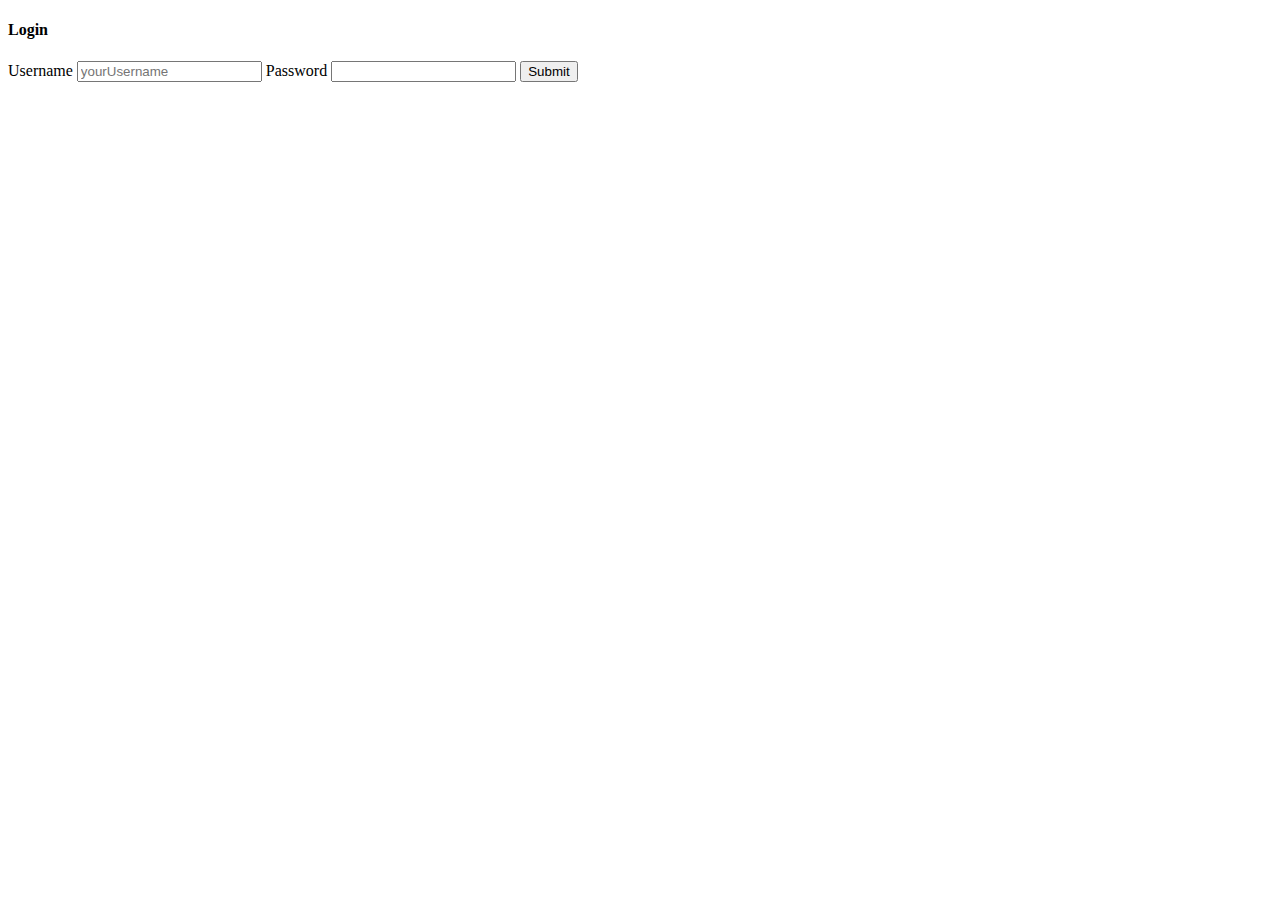
<file: src/main/resources/templates/login.html>
<!DOCTYPE html>
<html lang="en" xmlns:v-on="http://www.w3.org/1999/xhtml">
<head th:replace="fragments/header :: header('Login')" />
<body>
<div id="root">
<div th:replace="fragments/nav :: nav"></div>
    <div class="container">
        <div class="row">
            <div class="twelve columns">
                <h4 id="loginHeader">Login</h4>
                <div class="six columns align-center">
                    <label for="username">Username</label>
                    <input v-model="username" class="u-full-width" type="text" placeholder="yourUsername" id="username"/>
                    <label for="password">Password</label>
                    <input v-model="password" class="u-full-width" type="password" id="password"/>
                    <input class="u-full-width button-primary" type="submit" v-on:click="login" value="Submit" />
                </div>
            </div>
        </div>
    </div>
</div>
</body>
<div th:replace="fragments/footer :: foot"></div>
<script>
    var app = new Vue({
        el: '#root',
        mounted() {
            Event.$on('logged-in',function(){
                window.location.replace("/");
            })
        },
        data:{
            username: '',
            password: '',
        },
        methods: {
            login(){
                var params = new URLSearchParams();
                params.append('grant_type', 'password');
                params.append('username', this.username);
                params.append('password',this.password);
                axios({
                    method:'post',
                    url:'oauth/token',
                    auth:{username:'my-trusted-client',password:'secret'},
                    headers: {"Content-type": "application/x-www-form-urlencoded; charset=utf-8"},
                    data:params
                }).then(function(response){
                    set_cookie("access_token",response.data.access_token);
                    document.location.replace("/");
                });
            }
        }
    });
</script>
</html>
</file>
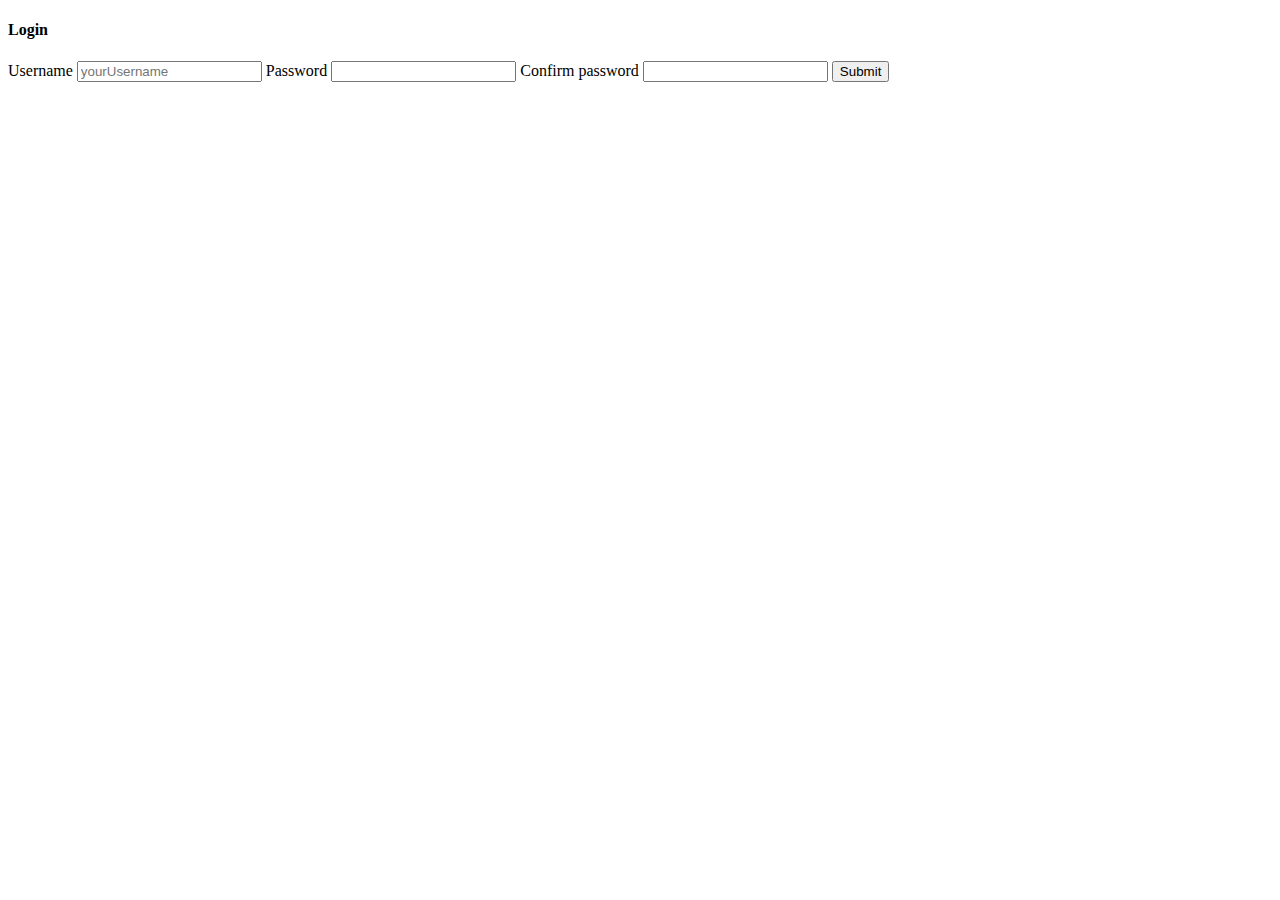
<file: src/main/resources/templates/register.html>
<!DOCTYPE html>
<html lang="en" xmlns:v-on="http://www.w3.org/1999/xhtml">
<head th:replace="fragments/header :: header('Register')" />
<body>
<div id="root">
    <div th:replace="fragments/nav :: nav"></div>
    <div class="container">
        <div class="row">
            <div class="twelve columns">
                <h4 id="loginHeader">Login</h4>
                <div class="six columns align-center">
                    <label for="username">Username</label>
                    <input v-model="username" class="u-full-width" type="text" placeholder="yourUsername" id="username"/>
                    <label for="password">Password</label>
                    <input v-model="password" class="u-full-width" type="password" id="password"/>
                    <label for="passwordConfirm">Confirm password</label>
                    <input v-model="passwordConfirm" class="u-full-width" type="password" id="passwordConfirm"/>
                    <input class="u-full-width button-primary" type="submit" v-on:click="register" value="Submit" />
                </div>
            </div>
        </div>
    </div>
</div>
</body>
<div th:replace="fragments/footer :: foot"></div>
<script>
    var app = new Vue({
        el: '#root',
        mounted() {
            Event.$on('logged-in',function(){
                window.location.replace("/");
            })
        },
        data:{
            username: '',
            password: '',
            passwordConfirm: ''
        },
        methods: {
            register(){
                if(this.password !== this.passwordConfirm){
                    alert("Passwords do not match");
                    return;
                }
                axios({
                    method:'post',
                    url:'register',
                    data:{username:this.username,password:this.password,passwordConfirmation:this.passwordConfirm}
                }).then(function(response){
                    document.location.replace("/");
                });
            }
        }
    });
</script>
</html>
</file>
